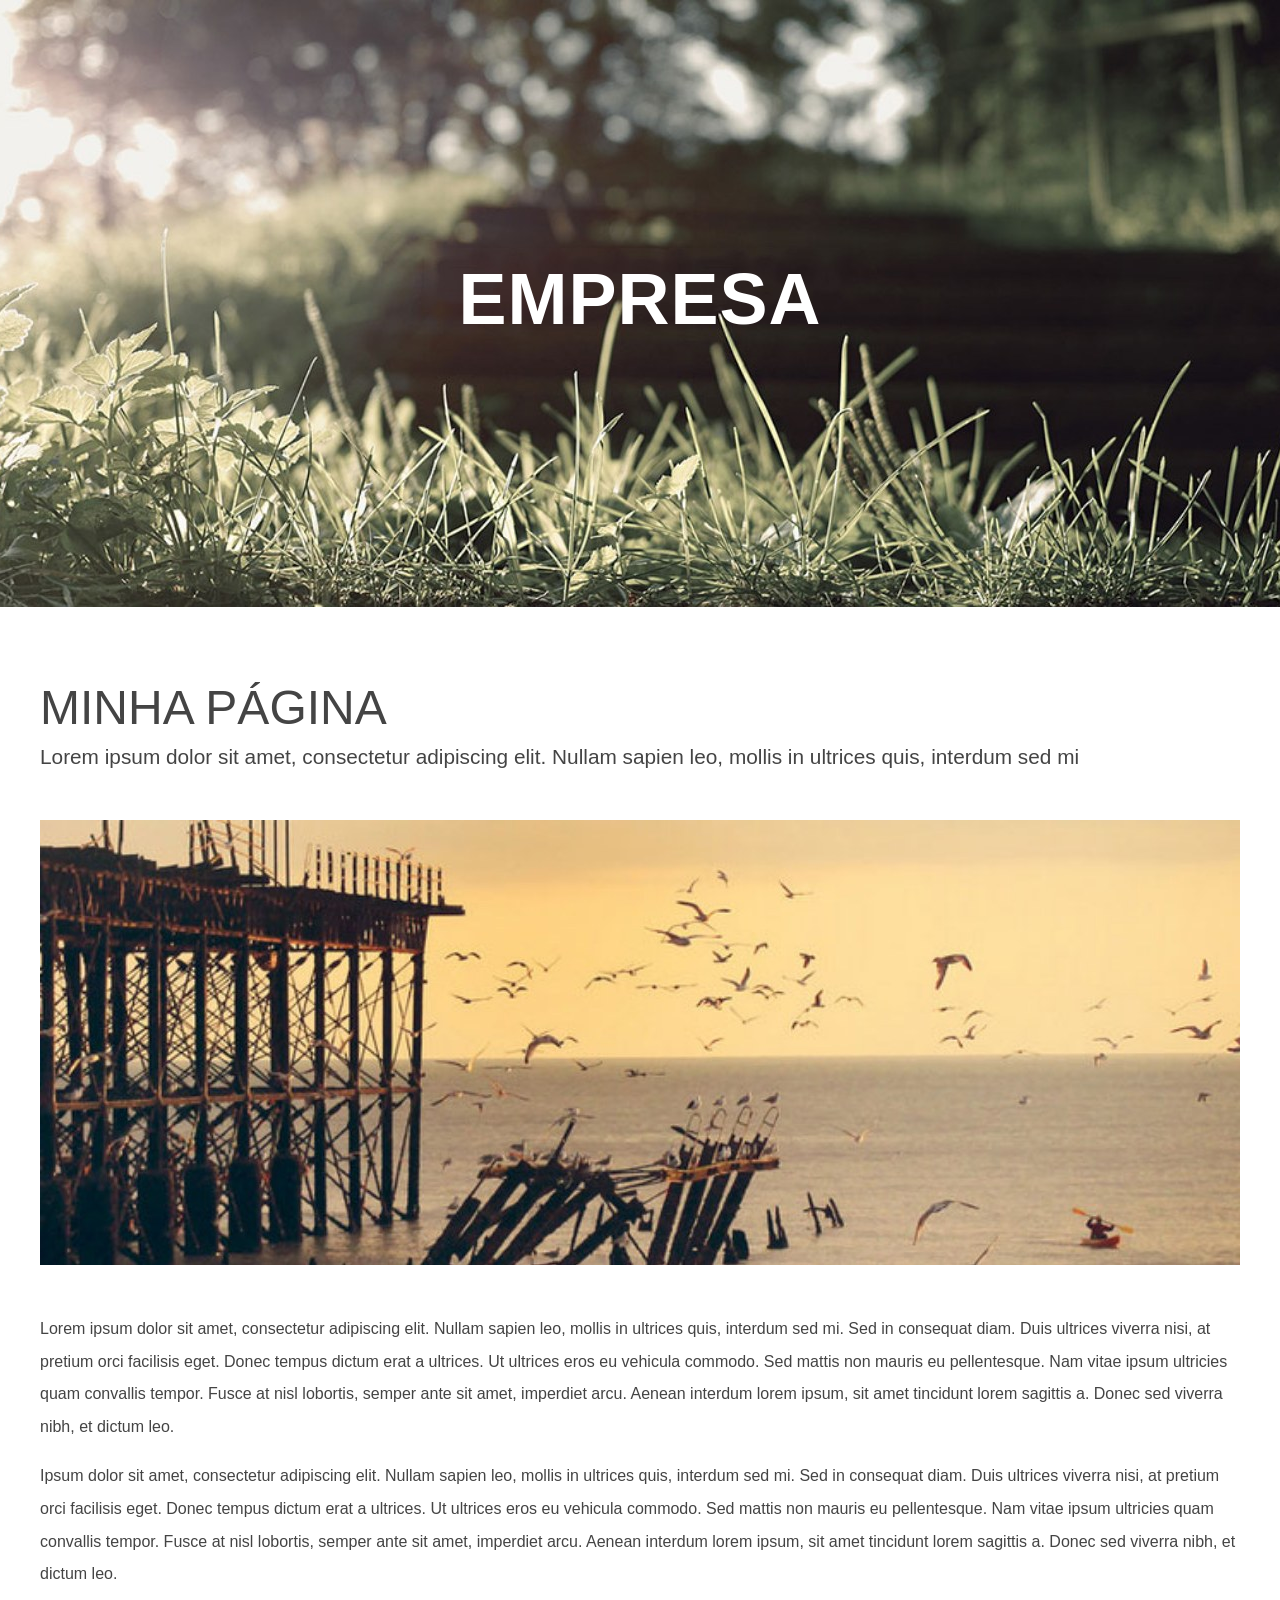
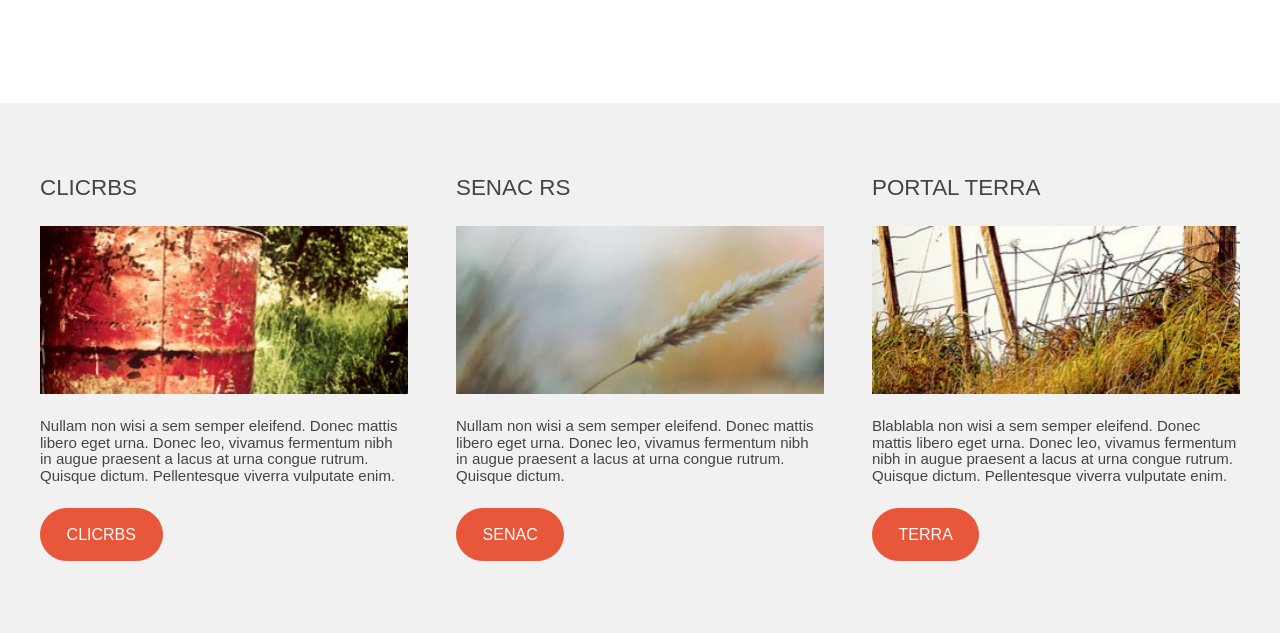
<file: Bootstrap/index.html>
<!DOCTYPE html>
<html lang="pt-BR">
<head>
  <meta charset="UTF-8">
  <meta name="viewport" content="width=device-width, initial-scale=1">
  <title>Empresa | Bootstrap</title>

  <!-- Bootstrap 5 via CDN -->
  <link href="https://cdn.jsdelivr.net/npm/bootstrap@5.3.3/dist/css/bootstrap.min.css" rel="stylesheet">
  <!-- Ajustes finos que o Bootstrap não cobre -->
  <link href="style.css" rel="stylesheet">
</head>
<body>

  <!-- HERO -->
  <header class="hero d-flex align-items-center justify-content-center">
    <h1 class="hero-title text-white text-uppercase fw-bolder">Empresa</h1>
  </header>

  <!-- CONTEÚDO PRINCIPAL -->
  <main class="container container-pagina py-5">
    <section class="pt-4 pb-5">
      <h2 class="titulo-pagina text-uppercase fw-normal mb-1">Minha página</h2>
      <p class="subtitulo mb-5">
        Lorem ipsum dolor sit amet, consectetur adipiscing elit. Nullam sapien leo, mollis in ultrices quis, interdum sed mi
      </p>

      <img src="img/banner.jpg" class="img-fluid w-100 mb-5" alt="Píer antigo com gaivotas ao entardecer">

      <p class="texto">
        Lorem ipsum dolor sit amet, consectetur adipiscing elit. Nullam sapien leo, mollis in ultrices quis, interdum sed mi. Sed in consequat diam. Duis ultrices viverra nisi, at pretium orci facilisis eget. Donec tempus dictum erat a ultrices. Ut ultrices eros eu vehicula commodo. Sed mattis non mauris eu pellentesque. Nam vitae ipsum ultricies quam convallis tempor. Fusce at nisl lobortis, semper ante sit amet, imperdiet arcu. Aenean interdum lorem ipsum, sit amet tincidunt lorem sagittis a. Donec sed viverra nibh, et dictum leo.
      </p>
      <p class="texto">
        Ipsum dolor sit amet, consectetur adipiscing elit. Nullam sapien leo, mollis in ultrices quis, interdum sed mi. Sed in consequat diam. Duis ultrices viverra nisi, at pretium orci facilisis eget. Donec tempus dictum erat a ultrices. Ut ultrices eros eu vehicula commodo. Sed mattis non mauris eu pellentesque. Nam vitae ipsum ultricies quam convallis tempor. Fusce at nisl lobortis, semper ante sit amet, imperdiet arcu. Aenean interdum lorem ipsum, sit amet tincidunt lorem sagittis a. Donec sed viverra nibh, et dictum leo.
      </p>
    </section>
  </main>

  <!-- CARDS -->
  <section class="secao-cards">
    <div class="container container-pagina py-5">
      <div class="row g-5 py-4">

        <div class="col-12 col-md-4">
          <h3 class="card-titulo text-uppercase fw-normal mb-4">ClicRBS</h3>
          <img src="img/card1.jpg" class="card-img-fixa w-100 mb-4" alt="Barril vermelho enferrujado na grama">
          <p class="card-texto mb-4">
            Nullam non wisi a sem semper eleifend. Donec mattis libero eget urna. Donec leo, vivamus fermentum nibh in augue praesent a lacus at urna congue rutrum. Quisque dictum. Pellentesque viverra vulputate enim.
          </p>
          <a href="https://www.clicrbs.com.br" target="_blank" rel="noopener" class="btn btn-brand rounded-pill text-uppercase">ClicRBS</a>
        </div>

        <div class="col-12 col-md-4">
          <h3 class="card-titulo text-uppercase fw-normal mb-4">Senac RS</h3>
          <img src="img/card2.jpg" class="card-img-fixa w-100 mb-4" alt="Espiga de trigo em close">
          <p class="card-texto mb-4">
            Nullam non wisi a sem semper eleifend. Donec mattis libero eget urna. Donec leo, vivamus fermentum nibh in augue praesent a lacus at urna congue rutrum. Quisque dictum.
          </p>
          <a href="https://www.senacrs.com.br" target="_blank" rel="noopener" class="btn btn-brand rounded-pill text-uppercase">Senac</a>
        </div>

        <div class="col-12 col-md-4">
          <h3 class="card-titulo text-uppercase fw-normal mb-4">Portal Terra</h3>
          <img src="img/card3.jpg" class="card-img-fixa w-100 mb-4" alt="Cerca de arame farpado em meio ao capim seco">
          <p class="card-texto mb-4">
            Blablabla non wisi a sem semper eleifend. Donec mattis libero eget urna. Donec leo, vivamus fermentum nibh in augue praesent a lacus at urna congue rutrum. Quisque dictum. Pellentesque viverra vulputate enim.
          </p>
          <a href="https://www.terra.com.br" target="_blank" rel="noopener" class="btn btn-brand rounded-pill text-uppercase">Terra</a>
        </div>

      </div>
    </div>
  </section>

  <script src="https://cdn.jsdelivr.net/npm/bootstrap@5.3.3/dist/js/bootstrap.bundle.min.js"></script>
</body>
</html>
</file>
<file: Bootstrap/style.css>
/* ==========================================================
   Versão Bootstrap: CSS próprio apenas para o que o
   Bootstrap não oferece como classe pronta.
   ========================================================== */

/* Cores e fonte do protótipo sobrescrevendo variáveis do Bootstrap */
:root {
  --bs-body-font-family: Arial, Helvetica, sans-serif;
  --bs-body-color: #444;
  --cor-marca: #e8573a;
  --cor-marca-hover: #cf4528;
  --cor-fundo-cards: #f1f1f1;
}

/* Container mais largo que o padrão do Bootstrap (1140px) */
/* O padding de 1.5rem compensa a margem negativa do `row g-5` (gutter de 3rem).
   Com o padding padrão (12px) a página ganhava rolagem horizontal no celular. */
.container-pagina {
  max-width: 1248px; /* 1200px de conteúdo + 24px de padding de cada lado */
  padding-left: 1.5rem;
  padding-right: 1.5rem;
}

/* Hero com imagem de fundo */
.hero {
  min-height: 607px;
  background: url("img/hero.jpg") center / cover no-repeat;
}
.hero-title {
  font-family: "Arial Black", Arial, sans-serif;
  font-size: clamp(3rem, 8vw, 4.5rem);
  letter-spacing: 1px;
}

/* Tipografia do conteúdo */
.titulo-pagina { font-size: 3rem; }
.subtitulo     { font-size: 1.3rem; }
.texto         { font-size: 1rem; line-height: 2.05; }

/* Cards */
.secao-cards { background: var(--cor-fundo-cards); }
.card-titulo { font-size: 1.4rem; }
.card-texto  { font-size: .94rem; line-height: 1.1; }

/* Botão personalizado (o Bootstrap não tem a cor da marca) */
.btn-brand {
  --bs-btn-color: #fff;
  --bs-btn-bg: var(--cor-marca);
  --bs-btn-border-color: var(--cor-marca);
  --bs-btn-hover-color: #fff;
  --bs-btn-hover-bg: var(--cor-marca-hover);
  --bs-btn-hover-border-color: var(--cor-marca-hover);
  --bs-btn-active-bg: var(--cor-marca-hover);
  --bs-btn-active-border-color: var(--cor-marca-hover);
  --bs-btn-padding-x: 1.6rem;
  --bs-btn-padding-y: .85rem;
}

/* Mesma altura para as 3 imagens dos cards (evita diferença de 1px por arredondamento) */
.card-img-fixa { height: 168px; object-fit: cover; }
</file>
